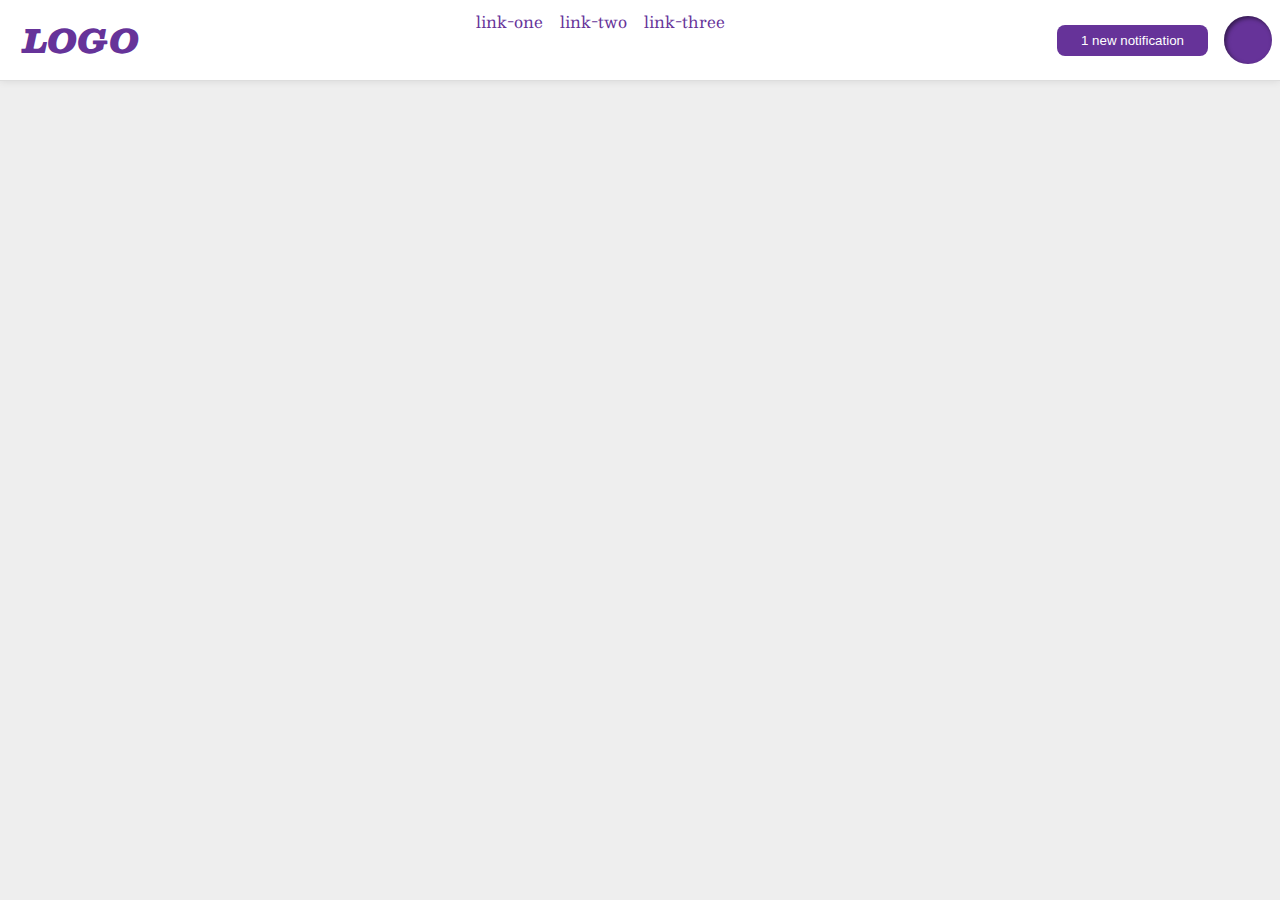
<file: foundations/flex/03-flex-header-2/index.html>
<!DOCTYPE html>
<html lang="en">

<head>
  <meta charset="UTF-8">
  <meta http-equiv="X-UA-Compatible" content="IE=edge">
  <meta name="viewport" content="width=device-width, initial-scale=1.0">
  <title>Flex Header 2</title>
  <link rel="stylesheet" href="style.css">
</head>

<body>
  <div class="header">
    <div class="left">
      <div class="logo">
        LOGO
      </div>
    </div>
    <ul class="links">
      <li><a href="https://google.com">link-one</a></li>
      <li><a href="https://google.com">link-two</a></li>
      <li><a href="https://google.com">link-three</a></li>
    </ul>
    <div class="right">
      <button class="notifications">
        1 new notification
      </button>
      <div class="profile-image"></div>
    </div>
  </div>
</body>

</html>
</file>
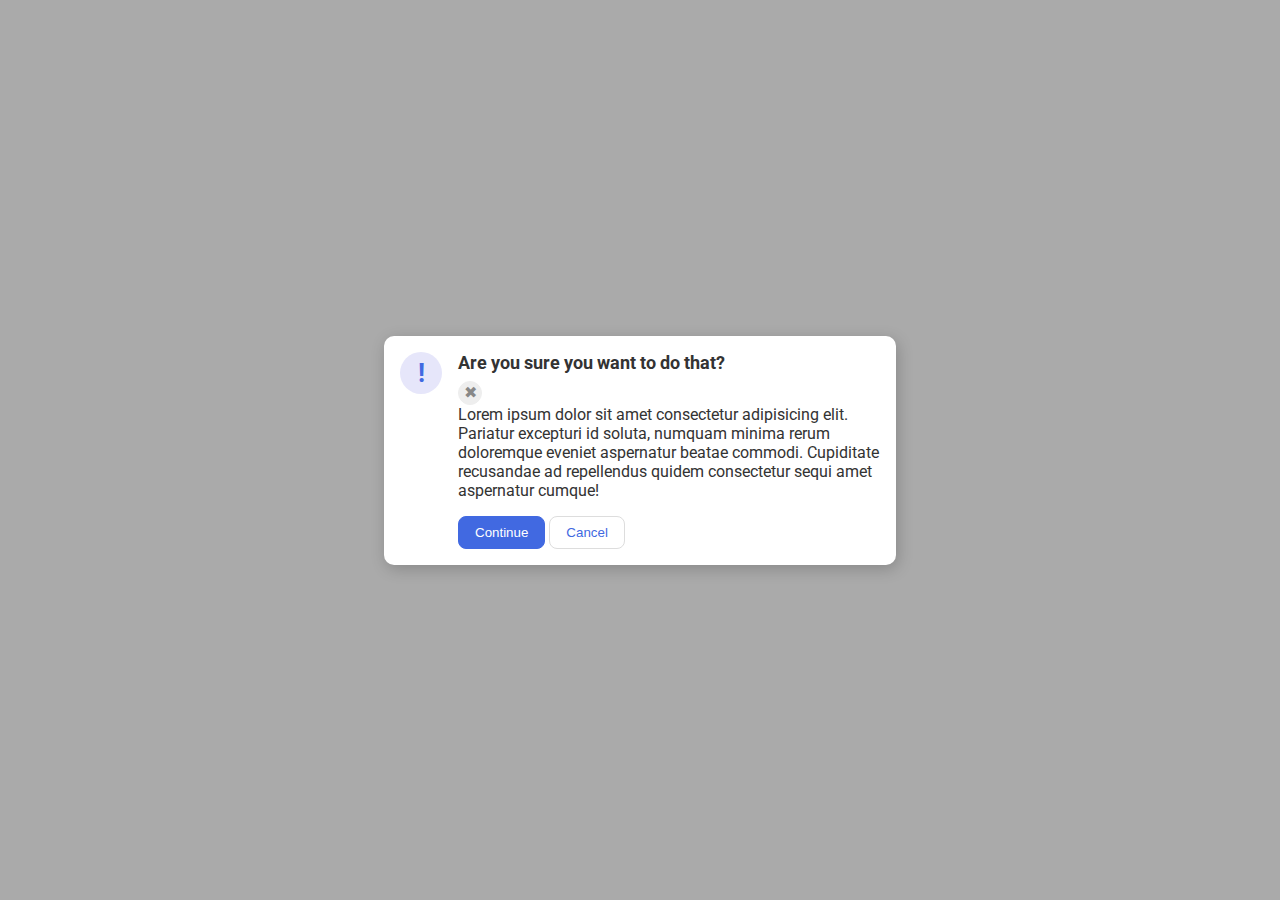
<file: foundations/flex/05-flex-modal/index.html>
<!DOCTYPE html>
<html lang="en">

<head>
  <meta charset="UTF-8">
  <meta http-equiv="X-UA-Compatible" content="IE=edge">
  <meta name="viewport" content="width=device-width, initial-scale=1.0">
  <link rel="stylesheet" href="style.css">
  <title>Modal</title>
</head>

<body>
  <div class="modal">
    <div class="icon">!</div>
    <div class="container">
      <div class="header">Are you sure you want to do that?</div>
      <button class="close-button">✖</button>
      <div class="text">Lorem ipsum dolor sit amet consectetur adipisicing elit. Pariatur excepturi id soluta, numquam
        minima rerum doloremque eveniet aspernatur beatae commodi. Cupiditate recusandae ad repellendus quidem
        consectetur sequi amet aspernatur cumque!</div>
      <button class="continue">Continue</button>
      <button class="cancel">Cancel</button>
    </div>
  </div>
</body>

</html>
</file>
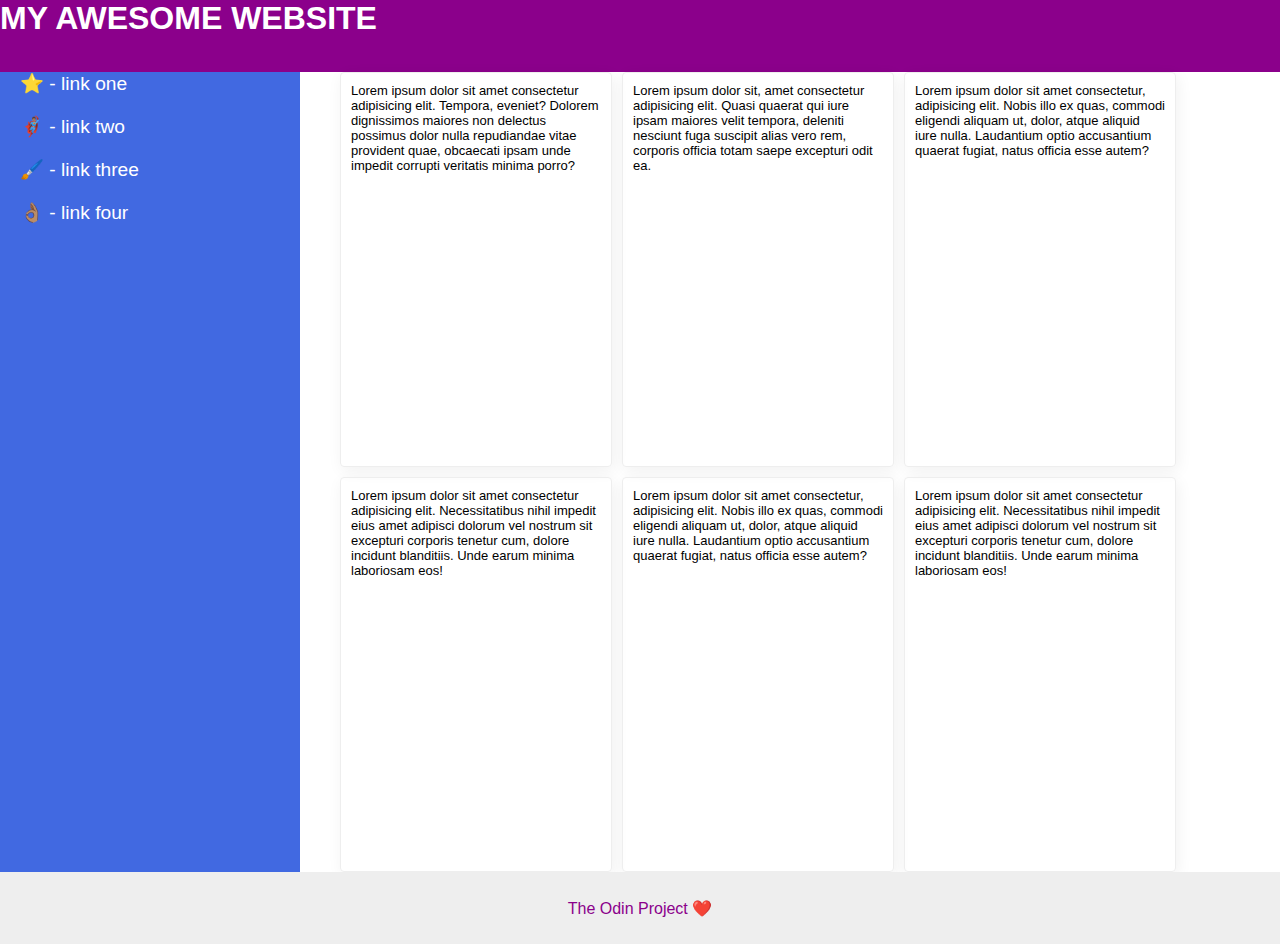
<file: foundations/flex/07-flex-layout-2/index.html>
<!DOCTYPE html>
<html lang="en">

<head>
  <meta charset="UTF-8">
  <meta http-equiv="X-UA-Compatible" content="IE=edge">
  <meta name="viewport" content="width=device-width, initial-scale=1.0">
  <title>The Holy Grail</title>
  <link rel="stylesheet" href="style.css">
</head>

<body>
  <div class="header">
    MY AWESOME WEBSITE
  </div>
  <div class="middle-section">
    <div class="sidebar">
      <ul>
        <li><a href="#">⭐ - link one</a></li>
        <li><a href="#">🦸🏽‍♂️ - link two</a></li>
        <li><a href="#">🖌️ - link three</a></li>
        <li><a href="#">👌🏽 - link four</a></li>
      </ul>
    </div>
    <div class="cards-container">
      <div class="card">Lorem ipsum dolor sit amet consectetur adipisicing elit. Tempora, eveniet? Dolorem dignissimos
        maiores non delectus possimus dolor nulla repudiandae vitae provident quae, obcaecati ipsam unde impedit
        corrupti
        veritatis minima porro?</div>
      <div class="card">Lorem ipsum dolor sit, amet consectetur adipisicing elit. Quasi quaerat qui iure ipsam maiores
        velit tempora, deleniti nesciunt fuga suscipit alias vero rem, corporis officia totam saepe excepturi odit ea.
      </div>
      <div class="card">Lorem ipsum dolor sit amet consectetur, adipisicing elit. Nobis illo ex quas, commodi eligendi
        aliquam ut, dolor, atque aliquid iure nulla. Laudantium optio accusantium quaerat fugiat, natus officia esse
        autem?</div>
      <div class="card">Lorem ipsum dolor sit amet consectetur adipisicing elit. Necessitatibus nihil impedit eius amet
        adipisci dolorum vel nostrum sit excepturi corporis tenetur cum, dolore incidunt blanditiis. Unde earum minima
        laboriosam eos!</div>
      <div class="card">Lorem ipsum dolor sit amet consectetur, adipisicing elit. Nobis illo ex quas, commodi eligendi
        aliquam ut, dolor, atque aliquid iure nulla. Laudantium optio accusantium quaerat fugiat, natus officia esse
        autem?</div>
      <div class="card">Lorem ipsum dolor sit amet consectetur adipisicing elit. Necessitatibus nihil impedit eius amet
        adipisci dolorum vel nostrum sit excepturi corporis tenetur cum, dolore incidunt blanditiis. Unde earum minima
        laboriosam eos!</div>
    </div>
  </div>
  <div class="footer">
    The Odin Project ❤️
  </div>
</body>

</html>
</file>
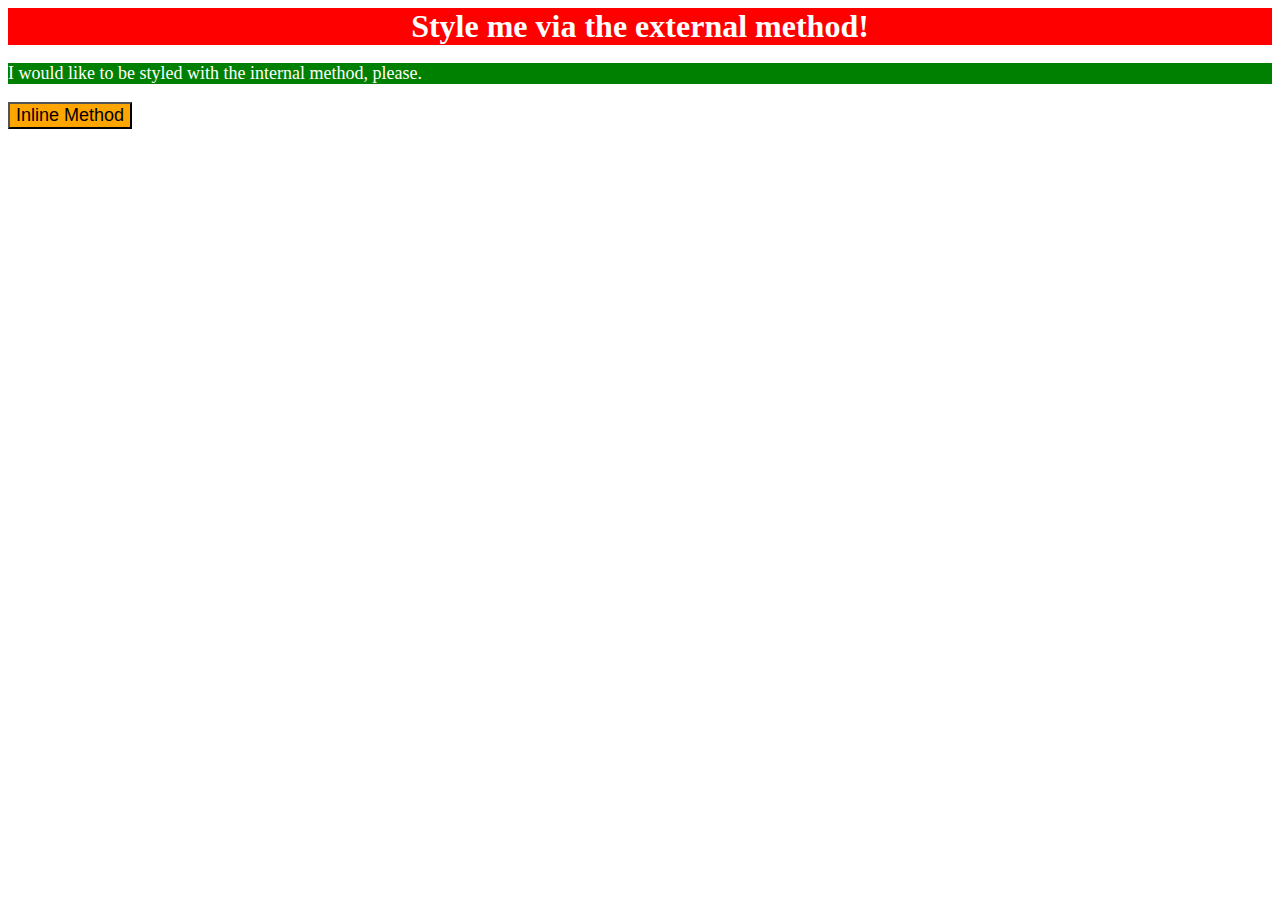
<file: foundations/intro-to-css/01-css-methods/index.html>
<!DOCTYPE html>
<html lang="en">
  <head>
    <meta charset="UTF-8">
    <meta http-equiv="X-UA-Compatible" content="IE=edge">
    <meta name="viewport" content="width=device-width, initial-scale=1.0">
    <title>Methods for Adding CSS</title>
    <link rel="stylesheet" href="styles.css">

    <style>
      p {
        background-color: green;
        color: white; 
        font-size: 18px;
      }
    </style>
  </head>
  <body>
    <div>Style me via the external method!</div>
    <p>I would like to be styled with the internal method, please.</p>
    <button style="background-color: orange; font-size: 18px">Inline Method</button>
  </body>
</html>
</file>
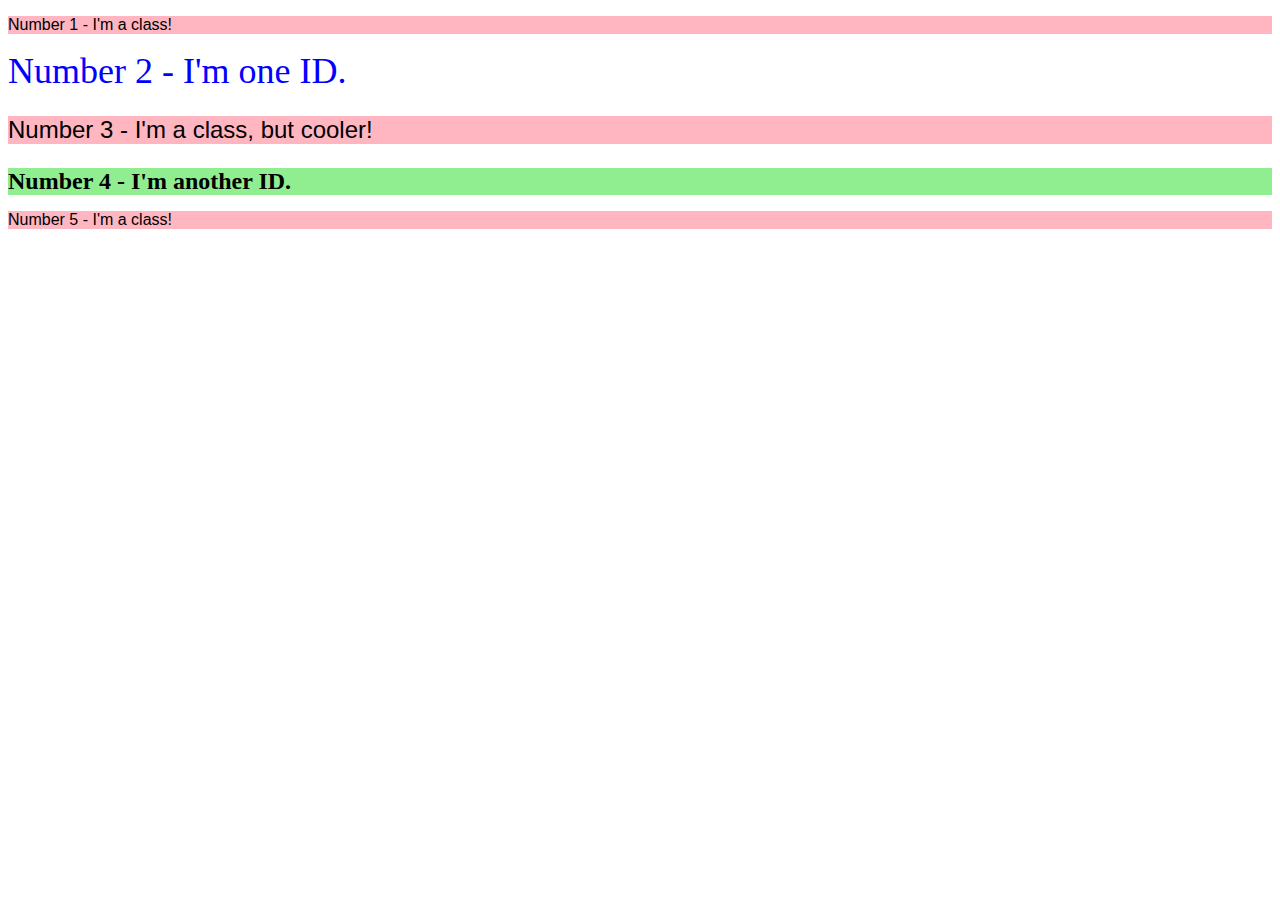
<file: foundations/intro-to-css/02-class-id-selectors/index.html>
<!DOCTYPE html>
<html lang="en">
  <head>
    <meta charset="UTF-8">
    <meta http-equiv="X-UA-Compatible" content="IE=edge">
    <meta name="viewport" content="width=device-width, initial-scale=1.0">
    <title>Class and ID Selectors</title>
    <link rel="stylesheet" href="style.css">
  </head>
  <body>
    <p class="odd">Number 1 - I'm a class!</p>
    <div id="poi">Number 2 - I'm one ID.</div>
    <p class="odd change">Number 3 - I'm a class, but cooler!</p>
    <div id="babe" class="change">Number 4 - I'm another ID.</div>
    <p class="odd">Number 5 - I'm a class!</p>
  </body>
</html>
</file>
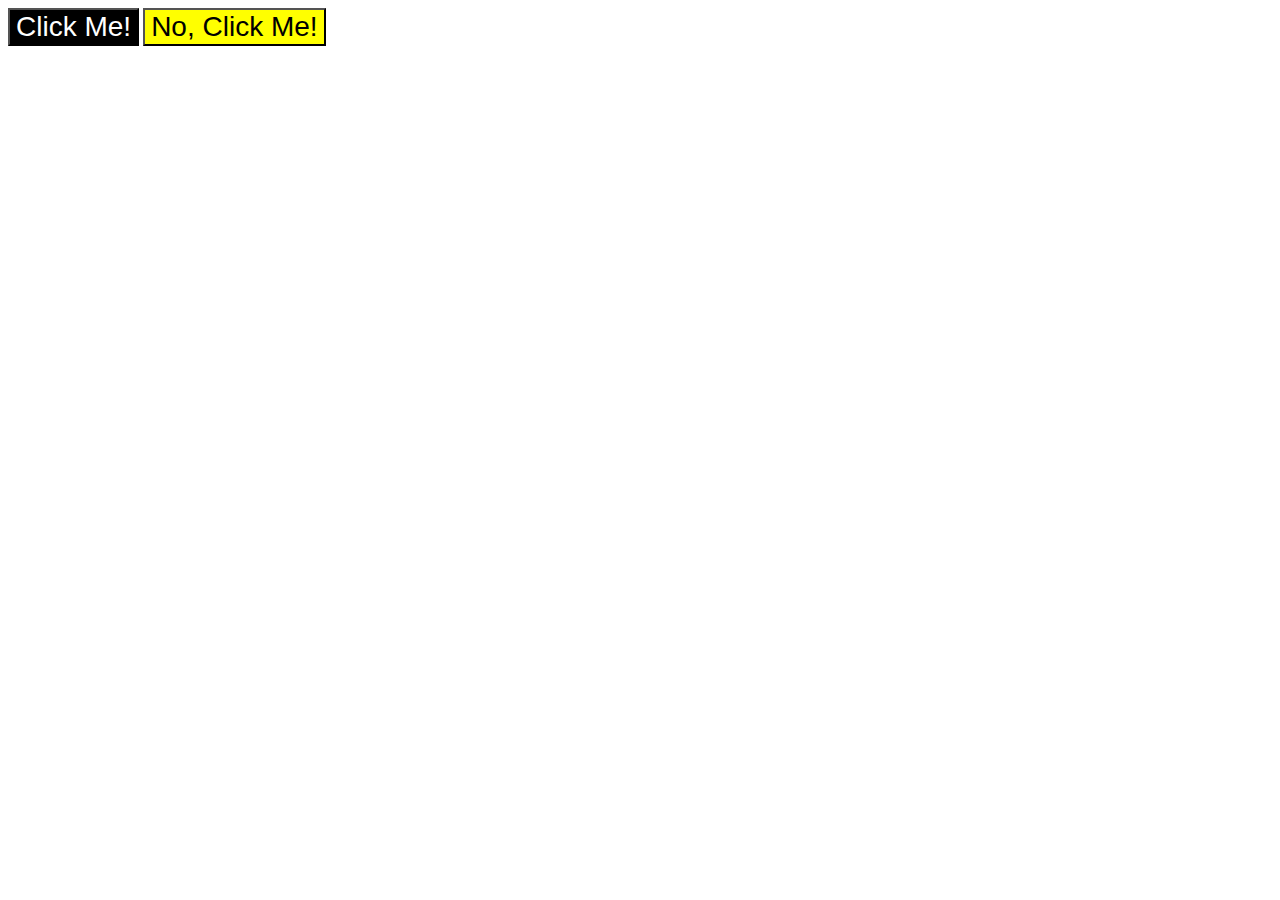
<file: foundations/intro-to-css/03-grouping-selectors/index.html>
<!DOCTYPE html>
<html lang="en">
  <head>
    <meta charset="UTF-8">
    <meta http-equiv="X-UA-Compatible" content="IE=edge">
    <meta name="viewport" content="width=device-width, initial-scale=1.0">
    <title>Grouping Selectors</title>
    <link rel="stylesheet" href="style.css">
  </head>
  <body>
    <button class="one">Click Me!</button>
    <button class="two">No, Click Me!</button>
  </body>
</html>
</file>
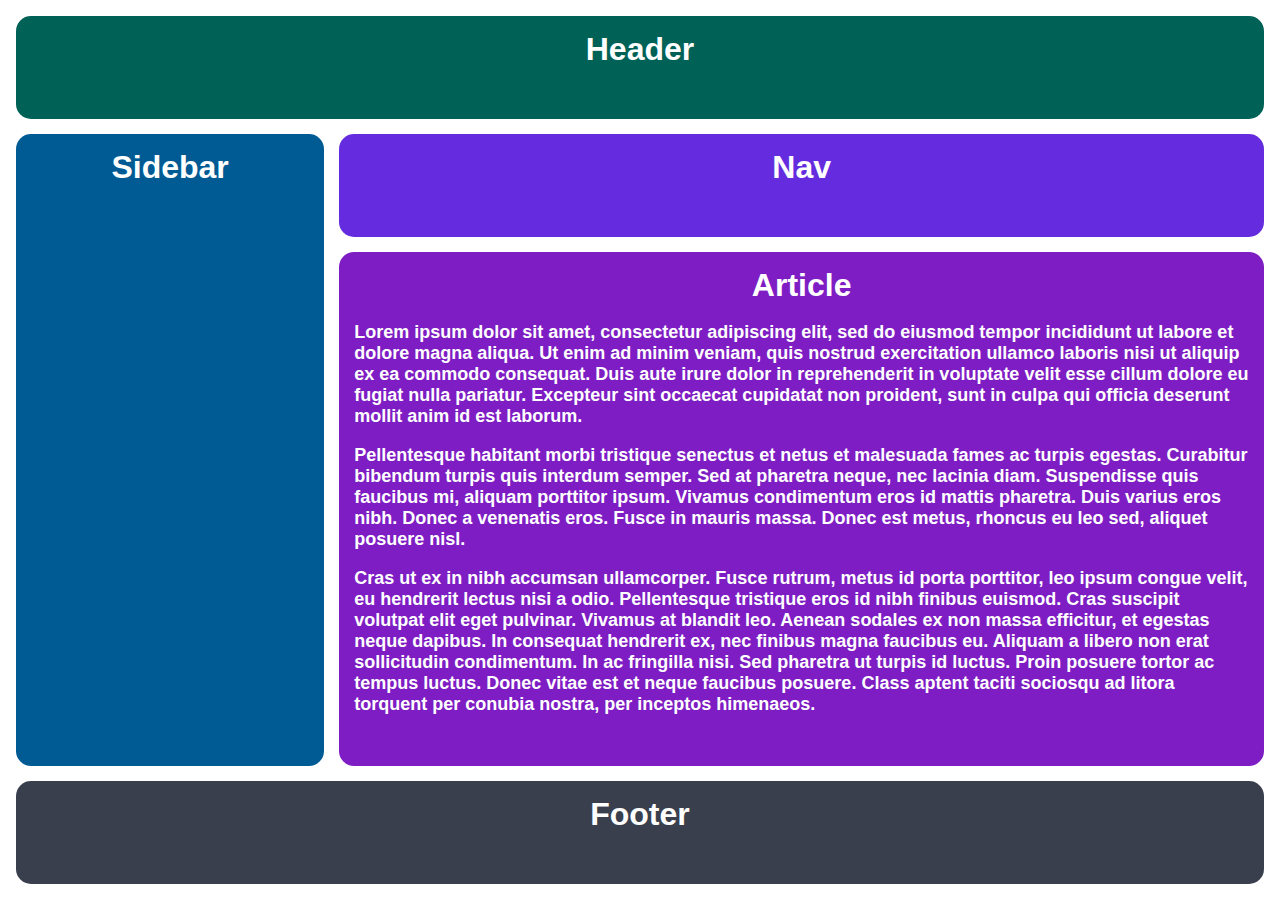
<file: intermediate-html-css/advanced-grid/01-responsive-holy-grail/index.html>
<!DOCTYPE html>
<html lang="en">

<head>
  <meta charset="UTF-8">
  <meta http-equiv="X-UA-Compatible" content="IE=edge">
  <meta name="viewport" content="width=device-width, initial-scale=1.0">
  <title>Responsive Holy Grail</title>
  <link rel="stylesheet" href="style.css">
</head>

<body>
  <div class="container">
    <div class="header">Header</div>
    <div class="sidebar">Sidebar</div>
    <div class="nav">Nav</div>
    <div class="article">Article
      <p>Lorem ipsum dolor sit amet, consectetur adipiscing elit, sed do eiusmod tempor incididunt ut labore et dolore
        magna aliqua. Ut enim ad minim veniam, quis nostrud exercitation ullamco laboris nisi ut aliquip ex ea commodo
        consequat. Duis aute irure dolor in reprehenderit in voluptate velit esse cillum dolore eu fugiat nulla
        pariatur. Excepteur sint occaecat cupidatat non proident, sunt in culpa qui officia deserunt mollit anim id est
        laborum.</p>
      <p>Pellentesque habitant morbi tristique senectus et netus et malesuada fames ac turpis egestas. Curabitur
        bibendum turpis quis interdum semper. Sed at pharetra neque, nec lacinia diam. Suspendisse quis faucibus mi,
        aliquam porttitor ipsum. Vivamus condimentum eros id mattis pharetra. Duis varius eros nibh. Donec a venenatis
        eros. Fusce in mauris massa. Donec est metus, rhoncus eu leo sed, aliquet posuere nisl.</p>
      <p>Cras ut ex in nibh accumsan ullamcorper. Fusce rutrum, metus id porta porttitor, leo ipsum congue velit, eu
        hendrerit lectus nisi a odio. Pellentesque tristique eros id nibh finibus euismod. Cras suscipit volutpat elit
        eget pulvinar. Vivamus at blandit leo. Aenean sodales ex non massa efficitur, et egestas neque dapibus. In
        consequat hendrerit ex, nec finibus magna faucibus eu. Aliquam a libero non erat sollicitudin condimentum. In ac
        fringilla nisi. Sed pharetra ut turpis id luctus. Proin posuere tortor ac tempus luctus. Donec vitae est et
        neque faucibus posuere. Class aptent taciti sociosqu ad litora torquent per conubia nostra, per inceptos
        himenaeos.</p>
    </div>
    <div class="footer">Footer</div>
  </div>
</body>

</html>
</file>
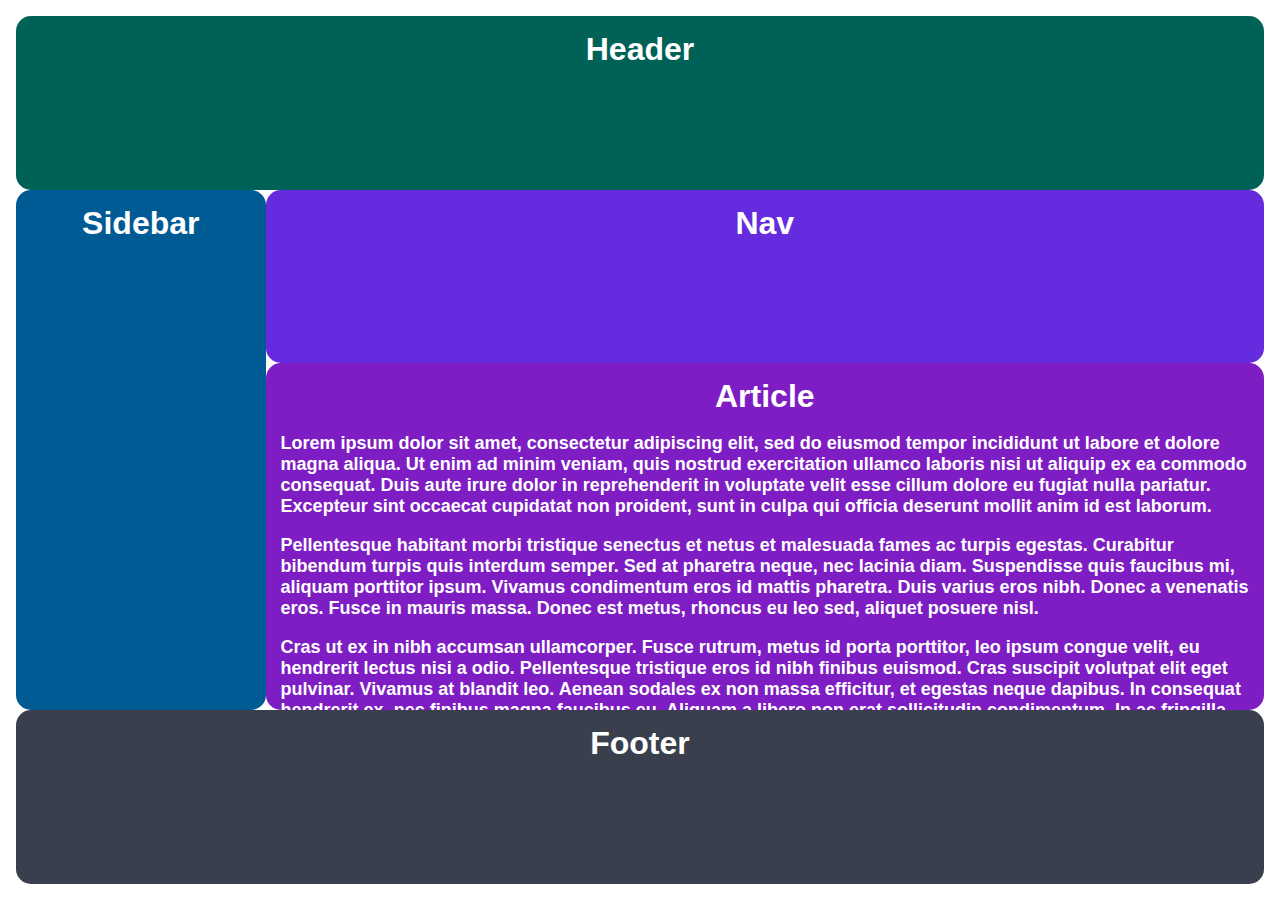
<file: intermediate-html-css/positioning-grid/01-basic-holy-grail/index.html>
<!DOCTYPE html>
<html lang="en">

<head>
  <meta charset="UTF-8">
  <meta http-equiv="X-UA-Compatible" content="IE=edge">
  <meta name="viewport" content="width=device-width, initial-scale=1.0">
  <title>The Holy Grail</title>
  <link rel="stylesheet" href="style.css">
</head>

<body>
  <div class="container">
    <div class="header">Header</div>
    <div class="sidebar">Sidebar</div>
    <div class="nav">Nav</div>
    <div class="article">Article
      <p>Lorem ipsum dolor sit amet, consectetur adipiscing elit, sed do eiusmod tempor incididunt ut labore et dolore
        magna aliqua. Ut enim ad minim veniam, quis nostrud exercitation ullamco laboris nisi ut aliquip ex ea commodo
        consequat. Duis aute irure dolor in reprehenderit in voluptate velit esse cillum dolore eu fugiat nulla
        pariatur. Excepteur sint occaecat cupidatat non proident, sunt in culpa qui officia deserunt mollit anim id est
        laborum.</p>
      <p>Pellentesque habitant morbi tristique senectus et netus et malesuada fames ac turpis egestas. Curabitur
        bibendum turpis quis interdum semper. Sed at pharetra neque, nec lacinia diam. Suspendisse quis faucibus mi,
        aliquam porttitor ipsum. Vivamus condimentum eros id mattis pharetra. Duis varius eros nibh. Donec a venenatis
        eros. Fusce in mauris massa. Donec est metus, rhoncus eu leo sed, aliquet posuere nisl.</p>
      <p>Cras ut ex in nibh accumsan ullamcorper. Fusce rutrum, metus id porta porttitor, leo ipsum congue velit, eu
        hendrerit lectus nisi a odio. Pellentesque tristique eros id nibh finibus euismod. Cras suscipit volutpat elit
        eget pulvinar. Vivamus at blandit leo. Aenean sodales ex non massa efficitur, et egestas neque dapibus. In
        consequat hendrerit ex, nec finibus magna faucibus eu. Aliquam a libero non erat sollicitudin condimentum. In ac
        fringilla nisi. Sed pharetra ut turpis id luctus. Proin posuere tortor ac tempus luctus. Donec vitae est et
        neque faucibus posuere. Class aptent taciti sociosqu ad litora torquent per conubia nostra, per inceptos
        himenaeos.</p>
    </div>
    <div class="footer">Footer</div>
  </div>
</body>

</html>
</file>
<file: foundations/flex/03-flex-header-2/style.css>
/* this is some magical font-importing.  
you'll learn about it later. */
@import url('https://fonts.googleapis.com/css2?family=Besley:ital,wght@0,400;1,900&display=swap');

body {
  margin: 0;
  background: #eee;
  font-family: Besley, serif;
}

.header {
  background: white;
  border-bottom: 1px solid #ddd;
  box-shadow: 0 0 8px rgba(0,0,0,.1);
  display: flex;
  /* align-items: center; */
  justify-content: space-between;
  padding: 8px;
}

.profile-image {
  background: rebeccapurple;
  box-shadow: inset 2px 2px 4px rgba(0,0,0,.5);
  border-radius: 50%;
  width: 48px;
  height: 48px;
}

.logo {
  color: rebeccapurple;
  font-size: 32px;
  font-weight: 900;
  font-style: italic;
  padding: 5px;
  margin-left: 10px;
}

button {
  border: none;
  border-radius: 8px;
  background: rebeccapurple;
  color: white;
  padding: 8px 24px;
  align-items: right;
}

a {
  /* this removes the line under our links */
  text-decoration: none;
  color: rebeccapurple;
}

ul {
  /* correct */
  list-style-type: none;
  display: flex;
  margin: 0;
  padding: 0;
  gap: 17px;
}

.left, .right{
  /* display: block; */
  display: flex;
  align-items: center;
  gap: 16px;
}
</file>
<file: foundations/flex/05-flex-modal/style.css>
@import url('https://fonts.googleapis.com/css2?family=Roboto:wght@400;700&display=swap');

html, body {
  height: 100%;
}

body {
  font-family: Roboto, sans-serif;
  margin: 0;
  background: #aaa;
  color: #333;
  /* I'll give you this one for free lol */
  display: flex;
  align-items: center;
  justify-content: center;
}

.modal {
  background: white;
  width: 480px;
  border-radius: 10px;
  box-shadow: 2px 4px 16px rgba(0,0,0,.2);
}

.icon {
  color: royalblue;
  font-size: 26px;
  font-weight: 700;
  background: lavender;
  width: 42px;
  height: 42px;
  border-radius: 50%;
  display: flex;
  align-items: center;
  justify-content: center;
}

.close-button {
  background: #eee;
  border-radius: 50%;
  color: #888;
  font-weight: 400;
  font-size: 16px;
  height: 24px;
  width: 24px;
  display: flex;
  align-items: center;
  justify-content: center;
  border: 1px solid #eee;
  padding: 0;
}

button {
  cursor: pointer;
  padding: 8px 16px;
  border-radius: 8px;
}

button.continue {
  background: royalblue;
  border: 1px solid royalblue;
  color: white;
}

button.cancel {
  background: white;
  border: 1px solid #ddd;
  color: royalblue;
}

.modal {
  display: flex;
  gap: 16px;
  padding: 16px;
}

.icon {
  flex-shrink: 0;
}

.header {
  display: flex;
  align-items: center;
  justify-content: space-between;
  font-size: 18px;
  font-weight: 700;
  margin-bottom: 8px;
}

.text {
  margin-bottom: 16px;
}
</file>
<file: foundations/flex/07-flex-layout-2/style.css>
body {
  font-family: -apple-system, BlinkMacSystemFont, 'Segoe UI', Roboto, Oxygen, Ubuntu, Cantarell, 'Open Sans', 'Helvetica Neue', sans-serif;
  margin: 0;
  min-height: 100vh;
}

.header {
  height: 72px;
  background: darkmagenta;
  color: white;
}

.footer {
  height: 72px;
  background: #eee;
  color: darkmagenta;
}

.sidebar {
  width: 300px;
  background: royalblue;
  box-sizing: border-box;
}

.card {
  border: 1px solid #eee;
  box-shadow: 2px 4px 16px rgba(0,0,0,.06);
  border-radius: 4px;
}

/* my code is here  */

a{
  text-decoration: none;
  color: white;
  font-size: larger;
  font-weight: 500;
  padding: 20px;
}

ul{
  display: flex;
  flex-direction: column;
  justify-content: space-between;
  gap: 20px;
  list-style-type: none;
  width: 900px;
  margin: 0;
  padding: 0;
}

.header{
  font-size: xx-large;
  font-weight: 900;
}

.footer{
  display: flex;
  justify-content: center;
  align-items: center;
}

.cards-container{
  display: flex;
  gap: 10px;
  flex-wrap: wrap;
}

.card{
  font-size: small;
  font-weight: 500;
  width: 250px;
  padding: 10px;
}

.middle-section{
  display: flex;
  justify-content: space-between;
  gap: 40px;
  height: 800px;
}

body{
  display: flex;
  flex-direction: column;
  height: 100%;
}
</file>
<file: foundations/intro-to-css/01-css-methods/styles.css>
div {
    background-color: red;
    color: white;
    font-size: 32px;
    text-align: center;
    font-weight: bold;
}
</file>
<file: foundations/intro-to-css/02-class-id-selectors/style.css>
.odd {
    background-color: lightpink;
    font-family: Verdana, "DejaVi Sans", sans-serif;
}
.change {
    font-size: 24px;
}

#poi {
    color: blue;
    font-size: 36px;
}


#babe {
    background-color: lightgreen;
    font-weight: bold;
}
</file>
<file: foundations/intro-to-css/03-grouping-selectors/style.css>
.one,
.two {
    font-size: 28px;
    font: Helvetica, "Times New Roman", sans-serif
}

.one {
    background-color: black;
    color: white;
}

.two {
    background-color: yellow;
}
</file>
<file: intermediate-html-css/advanced-grid/01-responsive-holy-grail/style.css>
body,
html {
  height: 100%;
  margin: 0;
}

.container {
  text-align: center;
  height: 100%;
  padding: 16px;
  box-sizing: border-box;
}

.container div {
  padding: 15px;
  font-size: 32px;
  font-family: Helvetica;
  font-weight: bold;
  color: white;
  border-radius: 15px;
}

.header {
  background-color: #006157;
  grid-column: 1 / 3;
}

.sidebar {
  background-color: #005B94;
  grid-row: 2 / 4;
}

.nav {
  background-color: #642cde;
}

.article {
  background-color: #7E1DC3;
}

.article p {
  font-size: 18px;
  font-family: sans-serif;
  color: white;
  text-align: left;
}

.footer {
  background-color: #393f4d;
  grid-column: 1 / 3;
}

.container {
  display: grid;
  grid-template-columns: 1fr 3fr;
  grid-template-rows: repeat(2, 1fr) 5fr 1fr;
  gap: 15px;
}
</file>
<file: intermediate-html-css/positioning-grid/01-basic-holy-grail/style.css>
body,
html {
  height: 100%;
  margin: 0;
}

.container {
  text-align: center;
  height: 100%;
  padding: 16px;
  box-sizing: border-box;
  display: grid;
  grid-template: repeat(5, 1fr) / repeat(5, 1fr);
}

.container div {
  padding: 15px;
  font-size: 32px;
  font-family: Helvetica;
  font-weight: bold;
  color: white;
  border-radius: 15px;
}

.header {
  background-color: #006157;
  grid-column-start: 1;
  grid-row-start: 1;
  grid-row-end: 2;
  grid-column-end: 6;
}

.sidebar {
  background-color: #005B94;
  grid-column-start: 1;
  grid-row-start: 2;
  grid-row-end: 5;
  grid-column-end: 2;
}

.nav {
  background-color: #642cde;
  grid-column-start: 2;
  grid-row-start: 2;
  grid-row-end: 3;
  grid-column-end: 6;
}

.article {
  background-color: #7E1DC3;
  grid-column-start: 2;
  grid-row-start: 3;
  grid-row-end: 5;
  grid-column-end: 6;
}

.footer {
  background-color: #393f4d;
  grid-column-start: 1;
  grid-row-start: 5;
  grid-row-end: 5;
  grid-column-end: 6;
}

.article p {
  font-size: 18px;
  font-family: sans-serif;
  color: white;
  text-align: left;
}
</file>
